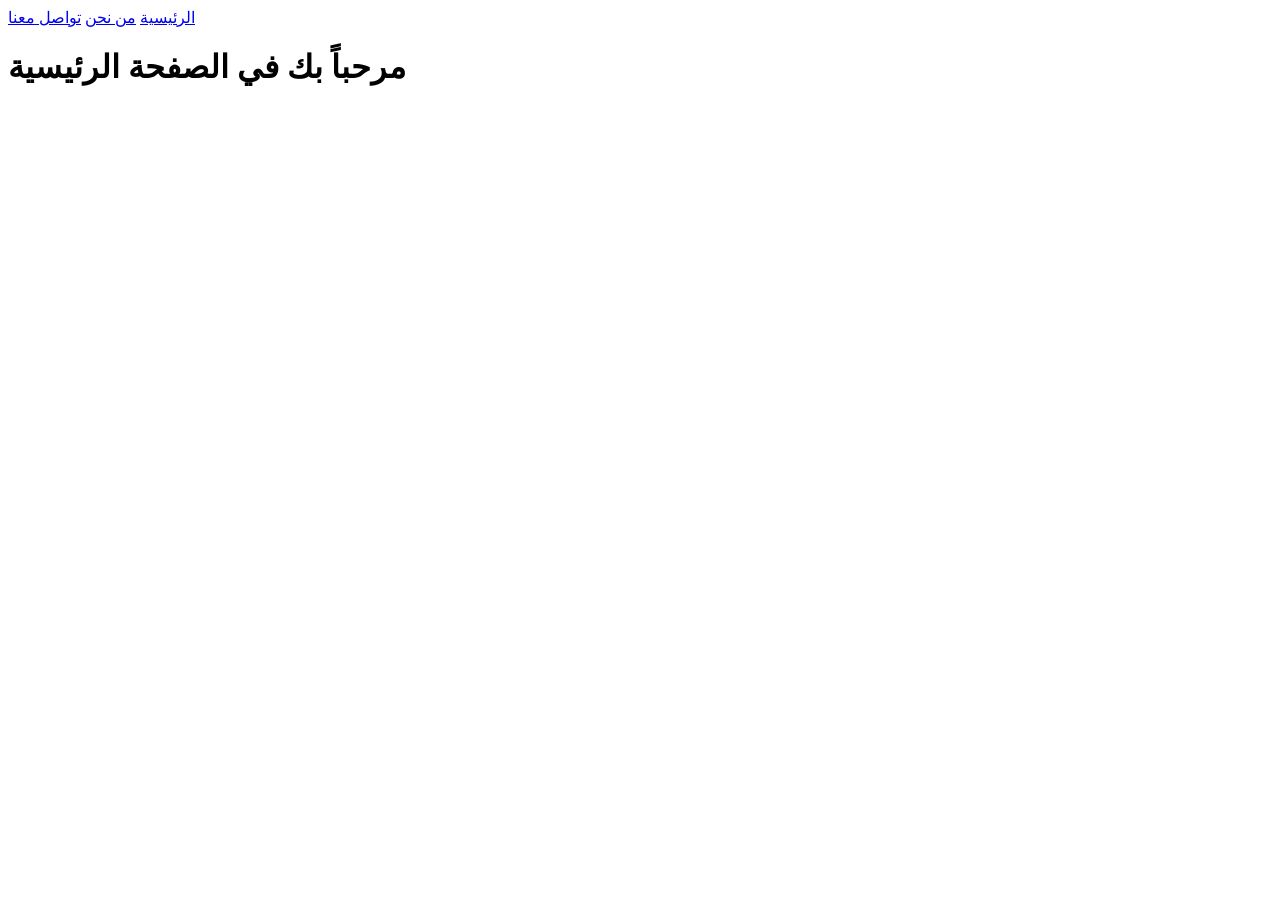
<file: Index.html>
<!DOCTYPE html>
<html lang="ar">
<head>
  <meta charset="UTF-8">
  <title>الرئيسية</title>
</head>
<body>
  <nav>
    <a href="index.html">الرئيسية</a>
    <a href="about.html">من نحن</a>
    <a href="contact.html">تواصل معنا</a>
  </nav>
  <h1>مرحباً بك في الصفحة الرئيسية</h1>
</body>
</html>
</file>
